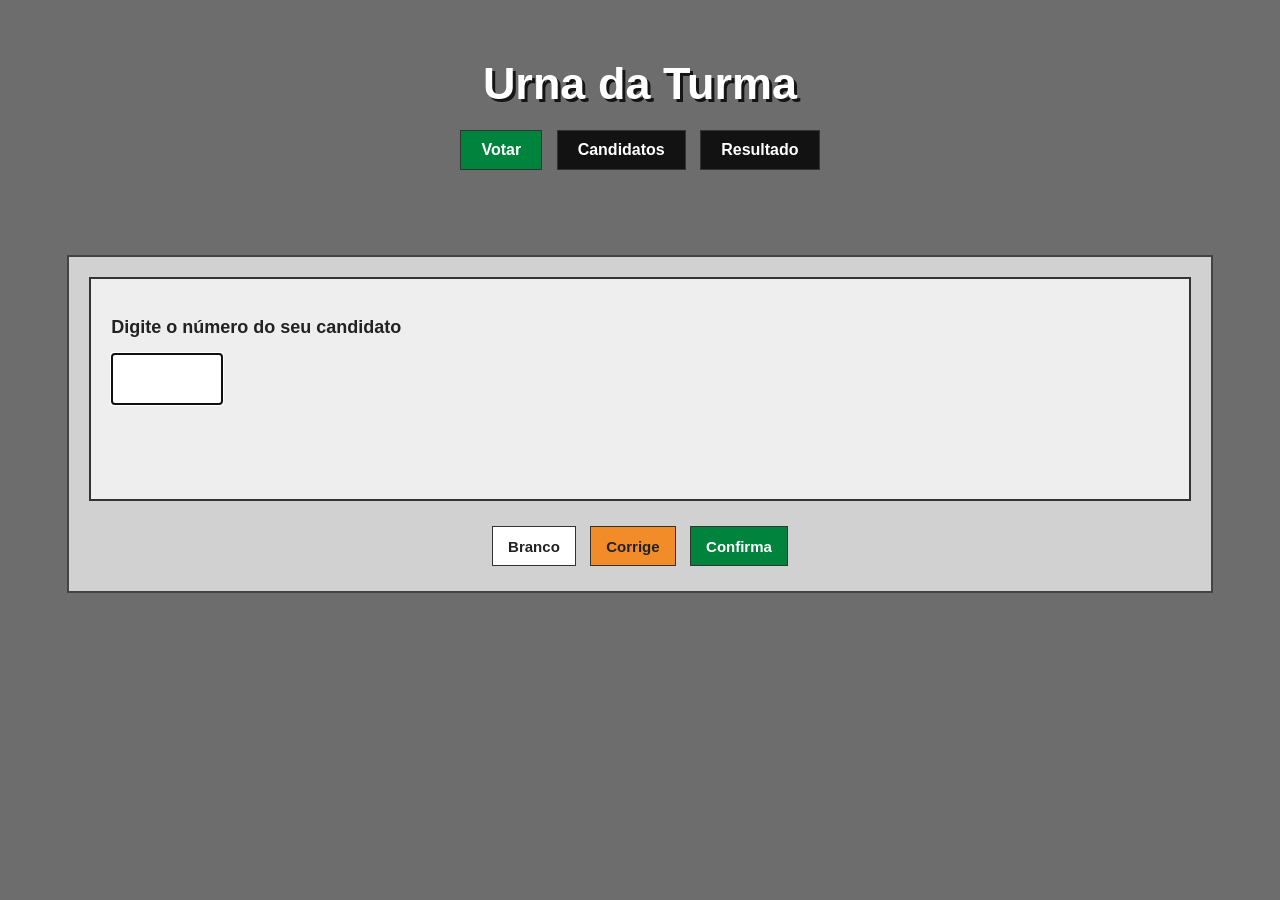
<file: index.html>
<!DOCTYPE html>
<html lang="pt-BR">
<head>
    <meta charset="UTF-8">
    <meta name="viewport" content="width=device-width, initial-scale=1.0">
    <title>Urna</title>
    <link rel="stylesheet" href="./style.css">
</head>
<body>
    <header>
        <h1>Urna da Turma</h1>
        <nav>
           <button class="aba ativa" data-tela="votacao">Votar</button>
           <button class="aba" data-tela="candidatos">Candidatos</button>
           <button class="aba" data-tela="resultado">Resultado</button>
        </nav>
    </header>

    <main>

        <section id="votacao" class="tela ativa">
           
            <div id="urna">
                <div class="visor">
                    <p class="rotulo">Digite o número do seu candidato</p>
                    <input type="text" id="numerovoto" maxlength="2" inputmode="numeric" autocomplete="off">
                    <div id="previa" class="previa"></div> 
                </div>

                <div class="botoes-urna">
                    <button id="btnBranco" class="branco">Branco</button>
                    <button id="btnCorrige" class="corrige">Corrige</button>
                    <button id="btnConfirma" class="confirma">Confirma</button>            
                </div>
            </div>

            <div id="fim" style="display: none;"><h1>FIM</h1></div>
        </section>

        <section id="candidatos" class="tela">
            <h2>Cadastrar Candidatos</h2>
            <button type="button" class="corrige" onclick="sair()">Sair</button>
            <form id="formCandidato">
                <input type="text" id="nomeCandidato" placeholder="Nome do aluno" required>
                <input type="text" id="numeroCandidato" placeholder="NÚMERO (ex: 10)" maxlength="2" inputmode="numeric" required>
            
                <button type="submit">Adicionar</button>
            </form>

            <h2>Candidatos cadastrados</h2>
            <ul id="listaCandidatos"></ul>
        </section>

        <section id="resultado" class="tela">
            <h2>Apuração</h2>
            <p id="totalVotos"></p>
            <div id="listaResultado"></div>
            <button id="btnZerar" class="perigo">Zerar votos</button>
        </section>
    </main>

    <script src="./JS/script.js"></script>
</body>
</html>
</file>
<file: style.css>
body {
    background-color: #6e6d6d;
    color: white;
    text-align: center;
    font-family: Arial, Helvetica, sans-serif;
}

header {
    padding: 20px;
    margin-bottom: 20px;
}

h1 {
    font-size: 45px;
    font-weight: bold;
    color: white;
    margin-bottom: 15px;
    text-shadow: 3px 3px 0px #161515;
}

h2 {
    font-size: 25px;
    margin: 20px 0;
}

nav {
    margin-top: 15px;
}

.aba {
    padding: 10px 20px;
    margin: 5px;
    border: 1px solid #333333;
    background: #121212;
    color: white;
    font-size: 16px;
    font-weight: bold;
    cursor: pointer;
    transition: 0.2s;
}

.aba:hover {
    background: #333333;
}

.aba.ativa {
    background: #00843D;
    color: white;
}

.tela {
    display: none;
    padding: 20px;
}

.tela.ativa {
    display: block;
}

#urna {
    width: 90%;
    margin: 20px auto;
    padding: 20px;
    background: #d1d1d1;
    border: 2px solid #444444;
}

.visor {
    height: 180px;
    padding: 20px;
    margin-bottom: 20px;
    background: #eeeeee;
    border: 2px solid #333333;
    color: #222222;
    text-align: left;
}

.rotulo {
    font-size: 18px;
    font-weight: bold;
    margin-bottom: 15px;
}

#numerovoto {
    width: 100px;
    height: 40px;
    padding: 5px;
    border: 1px solid #333333;
    background: white;
    color: #222222;
    font-size: 24px;
    text-align: center;
}

.previa {
    margin-top: 15px;
    font-size: 18px;
    font-weight: bold;
}

.botoes-urna {
    text-align: center;
}

.branco,
.corrige,
.confirma {
    height: 40px;
    padding: 10px 15px;
    margin: 5px;
    border: 1px solid #333333;
    font-size: 15px;
    font-weight: bold;
    cursor: pointer;
    transition: 0.2s;
}

.branco {
    background: #FFFFFF;
    color: #222222;
}

.corrige {
    background: #F28C28;
    color: #222222;
}

.confirma {
    background: #00843D;
    color: white;
}

.branco:hover {
    background: #eeeeee;
}

.corrige:hover {
    background: #e67e18;
}

.confirma:hover {
    background: #006b31;
}

#fim {
    margin: 20px auto;
    padding: 30px;
    background: #eeeeee;
    color: #222222;
    border: 2px solid #333333;
}

#fim h1 {
    color: #222222;
    text-shadow: none;
}

#formCandidato {
    margin: 20px auto;
}

#nomeCandidato,
#numeroCandidato {
    padding: 10px;
    margin: 5px;
    border: 1px solid #333333;
    font-size: 16px;
}

#formCandidato button {
    padding: 10px 20px;
    margin: 5px;
    border: 1px solid #333333;
    background: #00843D;
    color: white;
    font-size: 16px;
    font-weight: bold;
    cursor: pointer;
}

#formCandidato button:hover {
    background: #006b31;
}

#listaCandidatos {
    width: 80%;
    margin: 20px auto;
    list-style: none;
}

#listaCandidatos li {
    padding: 12px;
    margin: 8px;
    background: #eeeeee;
    color: #222222;
    border: 1px solid #444444;
}


#totalVotos {
    margin: 15px;
    font-size: 20px;
    font-weight: bold;
}

#listaResultado {
    width: 80%;
    margin: 20px auto;
}

#listaResultado .item-resultado {
    padding: 12px;
    margin: 8px;
    background: #eeeeee;
    color: #222222;
    border: 1px solid #444444;
}

.perigo {
    padding: 10px 20px;
    margin: 15px;
    border: 1px solid #333333;
    background: #e00000;
    color: white;
    font-size: 16px;
    font-weight: bold;
    cursor: pointer;
}

.perigo:hover {
    background: #b00000;
}

#listaCandidatos li button {
    padding: 8px 12px;
    margin-left: 10px;
    background: #e00000;
    color: white;
    border: 1px solid #333333;
    font-size: 14px;
    cursor: pointer;
}

.barra {
    height: 20px;
    background: #f8f8f8;
    border: 1px solid #444444;
}

.barra div {
    height: 20px;
    background: #0af116;
}
</file>
